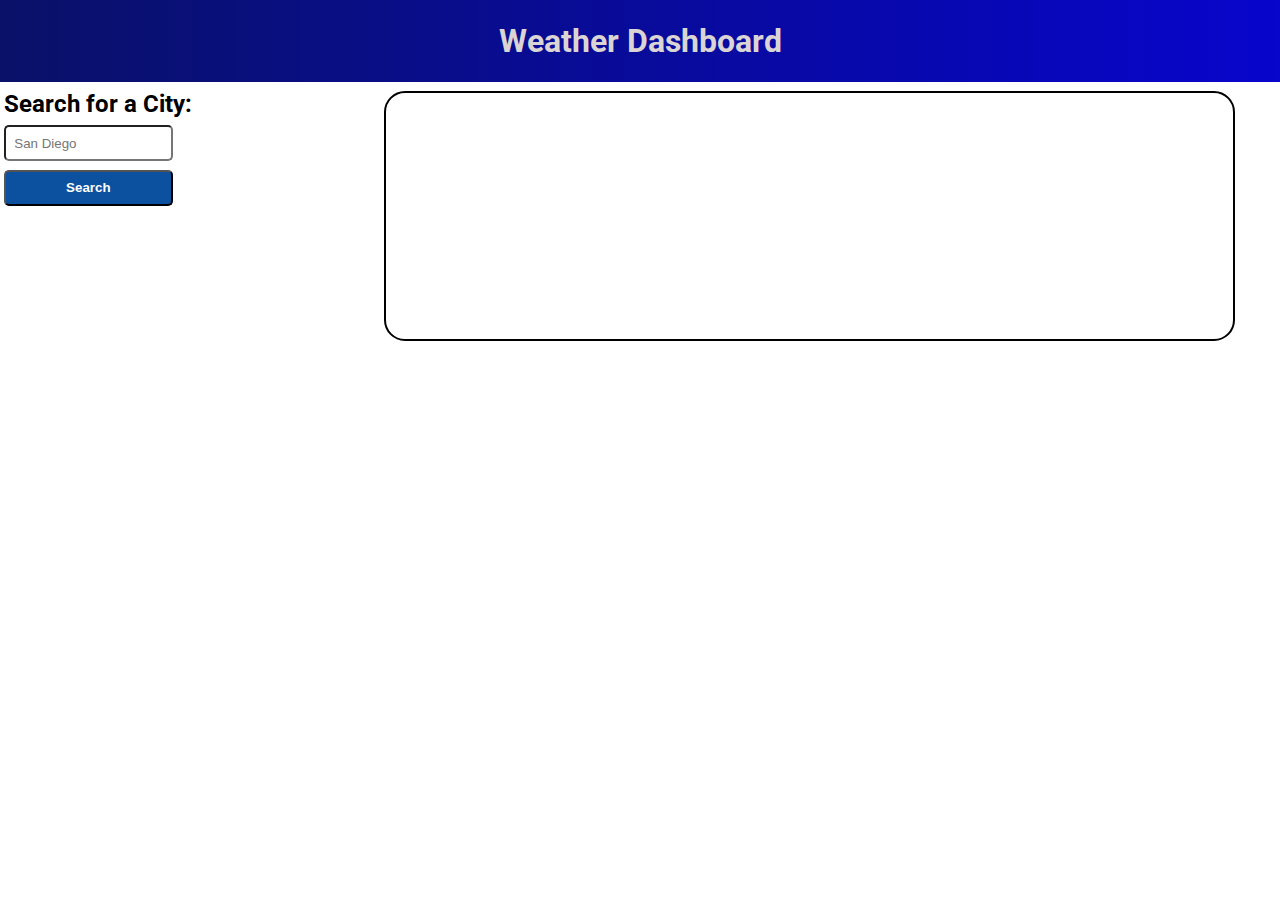
<file: assets/index.html>
<!DOCTYPE html>
<html lang="en">
<head>
    <meta charset="UTF-8">
    <meta http-equiv="X-UA-Compatible" content="IE=edge">
    <meta name="viewport" content="width=device-width, initial-scale=1.0">
    <title>Weather DashBoard</title>
    <link rel="stylesheet" href="../assets/css/styles.css">
    <link rel="preconnect" href="https://fonts.googleapis.com">
    <link rel="preconnect" href="https://fonts.gstatic.com" crossorigin>
    <link href="https://fonts.googleapis.com/css2?family=Roboto:wght@500&display=swap" rel="stylesheet">
</head>
<body>
    <header>
        <h1>Weather Dashboard</h1>
    </header>
    <main>
        <div id="city-weather-search">
            <h2>Search for a City:</h2>
            <form>
                <input type="text" id="city-weather-search-value" placeholder="San Diego">
                <button type="submit" id="city-weather-search-button">Search</button>            
            </form>
            <div class="city-weather-previous-search">

            </div>
        </div>
        
        <div id="city-weather-search-results">
            <div class="city-weather-result">

            </div>
            <div class="city-weather-5-day-forecast">

            </div>
        </div>
    </main>
    <script src="../assets/scripts/scripts.js"></script>
</body>
</html>
</file>
<file: assets/css/styles.css>
* {
    box-sizing: border-box;
    margin: 0;
    padding: 0;
  }

:root {
    --font-primary: 'Roboto', sans-serif;
}

header {
    font-family: var(--font-primary);
    color: rgb(219, 212, 212);
    background: linear-gradient(to left, #0805cc, #091168);
    padding: 22px 10px;
    text-align: center;
}

main {
    width: 100vw;
    display: flex;
    flex-wrap: wrap;
    flex-direction: row;
}

#city-weather-search {
    width: 30vw;
}

#city-weather-search h2 {
    font-family: var(--font-primary);
    padding: 2% 5% 2% 1%;
}

#city-weather-search-results {
    font-family: var(--font-primary);
    height: 100%;

}

#current-city-date {
    margin-left: 2%;
}

.city-weather-result {
    min-height: 250px;
    padding: 5px;
    border: 2px solid black;
    margin: 1% 5% 0% 0%;
    border-radius: 21px;
}

.city-weather-result span {
    display: flex;
}

.current-city-success-uvi {
    background-color: #0b9622;
    color: white;
    margin-top: 2%;
    width: 150px;
    max-width: 200px;
    padding: 1%;
    border-radius: 5px;

}

.current-city-warning-uvi {
    background-color: #6c860c;
    color: white;
    margin-top: 2%;
    width: 150px;
    max-width: 200px;
    padding: 1%;
    border-radius: 5px;
}


.current-city-danger-uvi {
    background-color: #eb1313;
    color: white;
    margin-top: 2%;
    width: 150px;
    max-width: 200px;
    padding: 1%;
    border-radius: 5px;
}



.current-city-information {
    display: flex;
}

span {
    display: block;
    font-size: 120%;
    margin-top: 2%;
}

form {
    display: flex;
    flex-direction: column;
    width: 45%;
    padding-left: 1%;
}

form input {
    padding: 5%;
    min-width: 150px;
    border-radius: 5px;
}

form button {
    margin: 5% 0% 5% 0%;
    padding: 5%;
    min-width: 150px;
    border-radius: 5px;
    background-color: #0c51a0;
    color: white;
    font-weight: 900;
}

#city-weather-search-results {
    width: 70vw;
}

.city-weather-previous-search {
    display: flex;
    flex-direction: column;
    margin: 0% 10%;
}

.city-weather-previous-search-button {
    min-width: 150px;
    border-radius: 5px;
    background-color: #5e6670;
    color: white;
    font-weight: 900;
    padding: 5%;
    margin: 2% 0% 2% -11%;
}

.city-weather-5-day-forecast {
    display: flex;
    flex-wrap: wrap;
    text-align: center;
}

.city-weather-forecast-card {
    width: 18%;
    font-size: 75%;
    text-align: center;
    margin: 2% 2% 0% 0%;
    border: 2px solid black;
    border-radius: 5px;
    padding: 2%;
    min-height: 300px;
    background-color: #6260ca;
    color: white;

}

.city-weather-forecast-card h2, .city-weather-forecast-card-icon, .city-weather-forecast-card span {
    margin-bottom: 24%;
}

/* *************************** responsiveness ****************** */

@media (max-width: 1030px) {
    .city-weather-forecast-card {
        width: 80%;
        margin-right: 5%;
    }
  }

  @media (max-width: 860px) {

    .city-weather-forecast-card {
        width: 100%;
        margin-right: 5%;
    }

    main {
        display: flex;
        flex-direction: column;
        justify-content: center;
        align-items: center;
    }

    #city-weather-search {
        margin: 0 21% 0 10%;
    }

    #city-weather-search h2, h1{
        font-size: 90%;
        text-align: center;
        margin: 0 auto;
    }
  }
</file>
